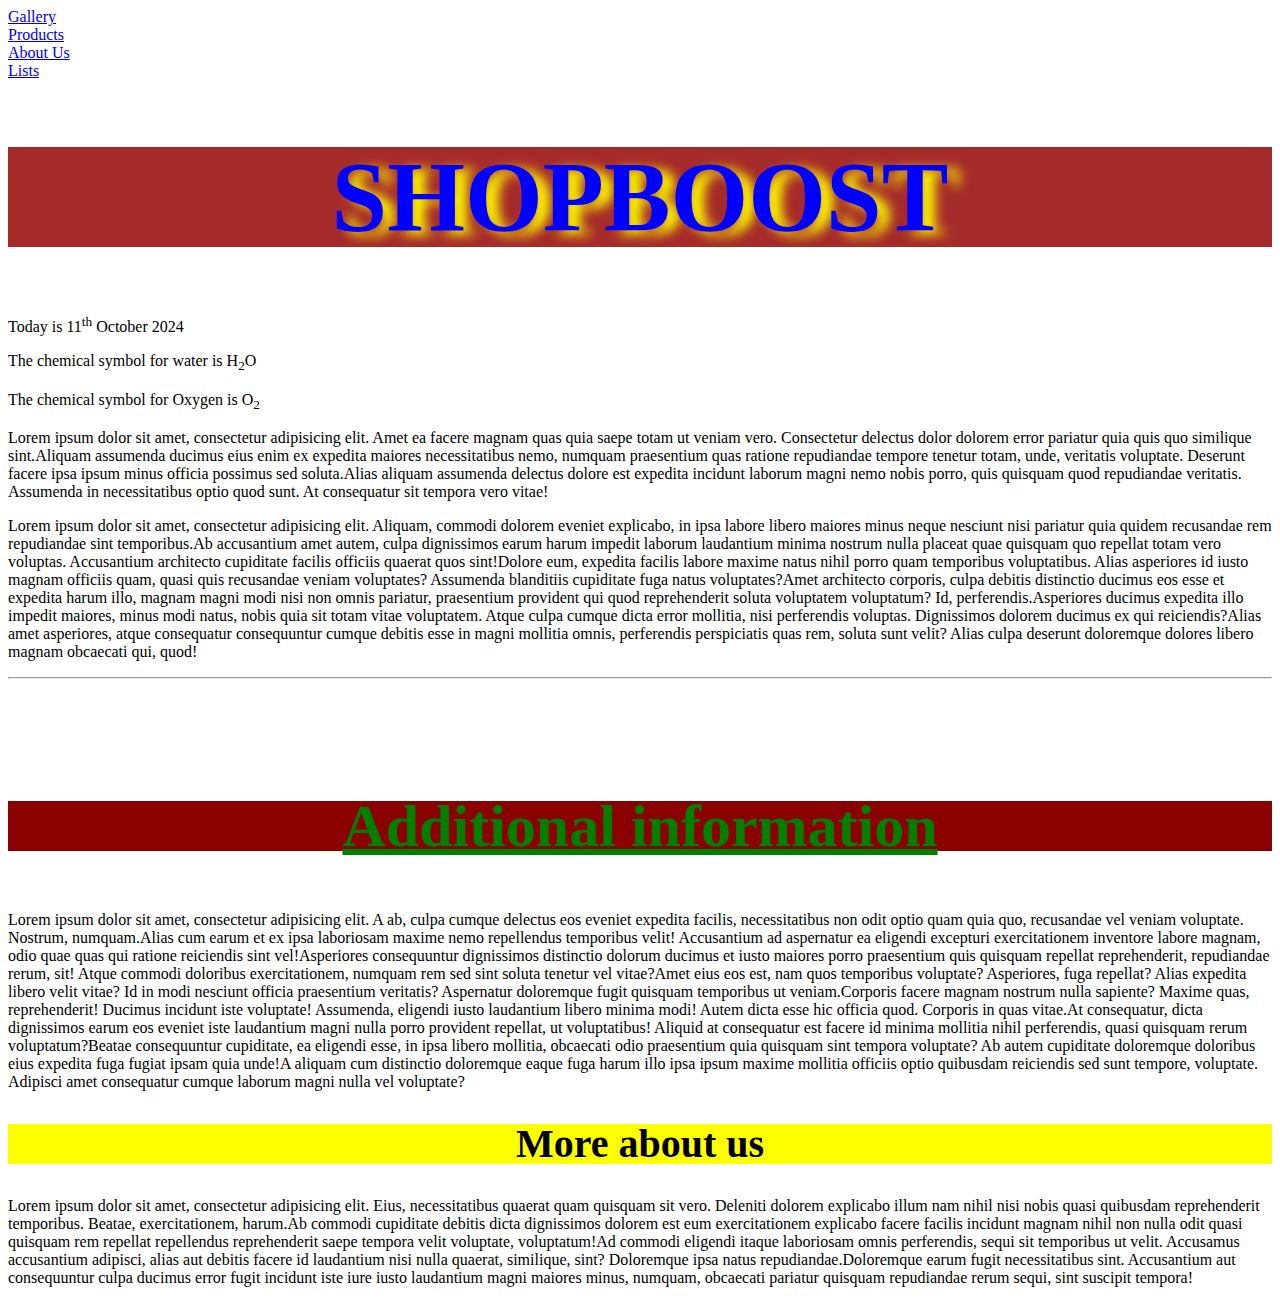
<file: index.html>
<!DOCTYPE html>
<html lang="en">
<head>
  <meta charset="UTF-8">
  <meta name="viewport"
        content="width=device-width, user-scalable=no, initial-scale=1.0, maximum-scale=10.0">
      <meta http-equiv="X-UA-Compatible" content="ie=edge">
    <link rel="icon" href="assets/icon3.png">
    <title>Homepage</title>
  <link rel="stylesheet" href="css/main.css">

</head>
<body>
<a href="gallery.html" target="_blank">Gallery</a><br>
<a href="product.html" target="_self">Products</a><br>
<a href="about.html" target="_blank">About Us</a><br>
<a href="list.html" target="_blank">Lists</a>


<h1>SHOPBOOST</h1>
<p>Today is 11<sup>th</sup> October 2024</p>
<p>The chemical symbol for water is H<sub>2</sub>O</p>
<p>The chemical symbol for Oxygen is O<sub>2</sub></p>
<p><span>Lorem ipsum dolor sit amet, consectetur adipisicing elit. Amet ea facere magnam quas quia saepe totam ut veniam vero. Consectetur delectus dolor dolorem error pariatur quia quis quo similique sint.</span><span>Aliquam assumenda ducimus eius enim ex expedita maiores necessitatibus nemo, numquam praesentium quas ratione repudiandae tempore tenetur totam, unde, veritatis voluptate. Deserunt facere ipsa ipsum minus officia possimus sed soluta.</span><span>Alias aliquam assumenda delectus dolore est expedita incidunt laborum magni nemo nobis porro, quis quisquam quod repudiandae veritatis. Assumenda in necessitatibus optio quod sunt. At consequatur sit tempora vero vitae!</span></p>
<p><span>Lorem ipsum dolor sit amet, consectetur adipisicing elit. Aliquam, commodi dolorem eveniet explicabo, in ipsa labore libero maiores minus neque nesciunt nisi pariatur quia quidem recusandae rem repudiandae sint temporibus.</span><span>Ab accusantium amet autem, culpa dignissimos earum harum impedit laborum laudantium minima nostrum nulla placeat quae quisquam quo repellat totam vero voluptas. Accusantium architecto cupiditate facilis officiis quaerat quos sint!</span><span>Dolore eum, expedita facilis labore maxime natus nihil porro quam temporibus voluptatibus. Alias asperiores id iusto magnam officiis quam, quasi quis recusandae veniam voluptates? Assumenda blanditiis cupiditate fuga natus voluptates?</span><span>Amet architecto corporis, culpa debitis distinctio ducimus eos esse et expedita harum illo, magnam magni modi nisi non omnis pariatur, praesentium provident qui quod reprehenderit soluta voluptatem voluptatum? Id, perferendis.</span><span>Asperiores ducimus expedita illo impedit maiores, minus modi natus, nobis quia sit totam vitae voluptatem. Atque culpa cumque dicta error mollitia, nisi perferendis voluptas. Dignissimos dolorem ducimus ex qui reiciendis?</span><span>Alias amet asperiores, atque consequatur consequuntur cumque debitis esse in magni mollitia omnis, perferendis perspiciatis quas rem, soluta sunt velit? Alias culpa deserunt doloremque dolores libero magnam obcaecati qui, quod!</span></p>
<hr>
<br><br><br>
<h3> <u>Additional information</u></h3>
<p><span>Lorem ipsum dolor sit amet, consectetur adipisicing elit. A ab, culpa cumque delectus eos eveniet expedita facilis, necessitatibus non odit optio quam quia quo, recusandae vel veniam voluptate. Nostrum, numquam.</span><span>Alias cum earum et ex ipsa laboriosam maxime nemo repellendus temporibus velit! Accusantium ad aspernatur ea eligendi excepturi exercitationem inventore labore magnam, odio quae quas qui ratione reiciendis sint vel!</span><span>Asperiores consequuntur dignissimos distinctio dolorum ducimus et iusto maiores porro praesentium quis quisquam repellat reprehenderit, repudiandae rerum, sit! Atque commodi doloribus exercitationem, numquam rem sed sint soluta tenetur vel vitae?</span><span>Amet eius eos est, nam quos temporibus voluptate? Asperiores, fuga repellat? Alias expedita libero velit vitae? Id in modi nesciunt officia praesentium veritatis? Aspernatur doloremque fugit quisquam temporibus ut veniam.</span><span>Corporis facere magnam nostrum nulla sapiente? Maxime quas, reprehenderit! Ducimus incidunt iste voluptate! Assumenda, eligendi iusto laudantium libero minima modi! Autem dicta esse hic officia quod. Corporis in quas vitae.</span><span>At consequatur, dicta dignissimos earum eos eveniet iste laudantium magni nulla porro provident repellat, ut voluptatibus! Aliquid at consequatur est facere id minima mollitia nihil perferendis, quasi quisquam rerum voluptatum?</span><span>Beatae consequuntur cupiditate, ea eligendi esse, in ipsa libero mollitia, obcaecati odio praesentium quia quisquam sint tempora voluptate? Ab autem cupiditate doloremque doloribus eius expedita fuga fugiat ipsam quia unde!</span><span>A aliquam cum distinctio doloremque eaque fuga harum illo ipsa ipsum maxime mollitia officiis optio quibusdam reiciendis sed sunt tempore, voluptate. Adipisci amet consequatur cumque laborum magni nulla vel voluptate?</span></p>

<h2>More about us</h2>
<p><span>Lorem ipsum dolor sit amet, consectetur adipisicing elit. Eius, necessitatibus quaerat quam quisquam sit vero. Deleniti dolorem explicabo illum nam nihil nisi nobis quasi quibusdam reprehenderit temporibus. Beatae, exercitationem, harum.</span><span>Ab commodi cupiditate debitis dicta dignissimos dolorem est eum exercitationem explicabo facere facilis incidunt magnam nihil non nulla odit quasi quisquam rem repellat repellendus reprehenderit saepe tempora velit voluptate, voluptatum!</span><span>Ad commodi eligendi itaque laboriosam omnis perferendis, sequi sit temporibus ut velit. Accusamus accusantium adipisci, alias aut debitis facere id laudantium nisi nulla quaerat, similique, sint? Doloremque ipsa natus repudiandae.</span><span>Doloremque earum fugit necessitatibus sint. Accusantium aut consequuntur culpa ducimus error fugit incidunt iste iure iusto laudantium magni maiores minus, numquam, obcaecati pariatur quisquam repudiandae rerum sequi, sint suscipit tempora!</span></p>
</body>
</html>
</file>
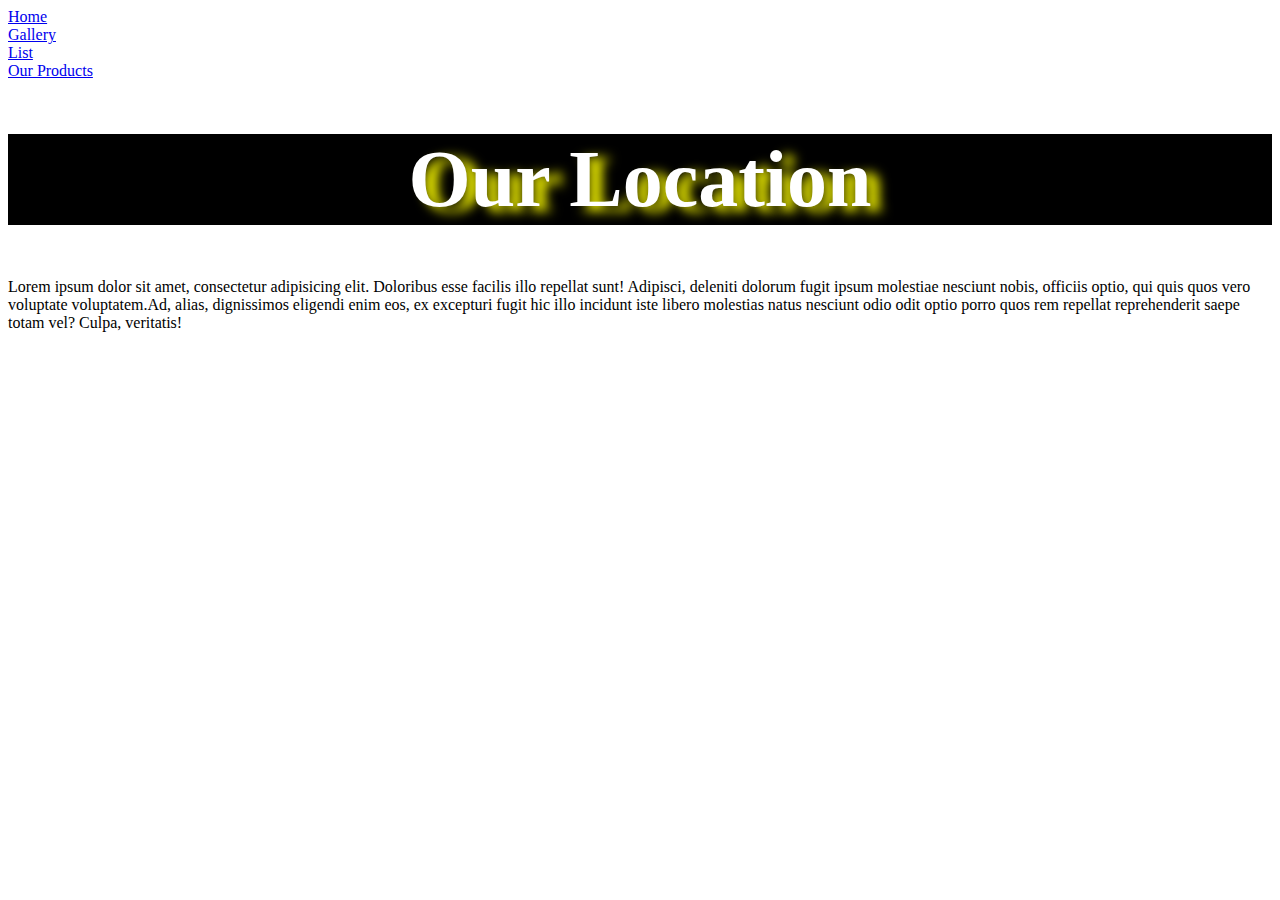
<file: about.html>
<!doctype html>
<html lang="en">
<head>
    <meta charset="UTF-8">
    <meta name="viewport"
          content="width=device-width, user-scalable=no, initial-scale=1.0, maximum-scale=1.0, minimum-scale=1.0">
    <meta http-equiv="X-UA-Compatible" content="ie=edge">
    <link rel="icon" href="assets/about2.png">
    <title>About Page</title>
    <style>
        h1{
            background-color: black;
            color: white;
            font-size: 80px;
            font-weight: bolder;
            text-align: center;
            text-shadow: 12px 5px 12px yellow;
        }
    </style>

</head>

<body>
<a href="index.html" target="_self">Home</a><br>
<a href="gallery.html" target="_blank">Gallery </a><br>
<a href="list.html" target="_blank">List</a><br>
<a href="product.html" target="_blank">Our Products</a><br>


<h1>Our Location</h1>
<p><span>Lorem ipsum dolor sit amet, consectetur adipisicing elit. Doloribus esse facilis illo repellat sunt! Adipisci, deleniti dolorum fugit ipsum molestiae nesciunt nobis, officiis optio, qui quis quos vero voluptate voluptatem.</span><span>Ad, alias, dignissimos eligendi enim eos, ex excepturi fugit hic illo incidunt iste libero molestias natus nesciunt odio odit optio porro quos rem repellat reprehenderit saepe totam vel? Culpa, veritatis!</span></p>

<iframe src="https://www.google.com/maps/embed?pb=!1m18!1m12!1m3!1d3988.8462962765316!2d36.8007156!3d-1.2647608!2m3!1f0!2f0!3f0!3m2!1i1024!2i768!4f13.1!3m3!1m2!1s0x182f1791a3266197%3A0x1b878049a1937f81!2sKipro%20Center%20Dental%20Clinic!5e0!3m2!1sen!2ske!4v1728986782577!5m2!1sen!2ske" width="100%" height="450" style="border:0;" allowfullscreen="" loading="lazy" referrerpolicy="no-referrer-when-downgrade"></iframe>

</body>
</html>
</file>
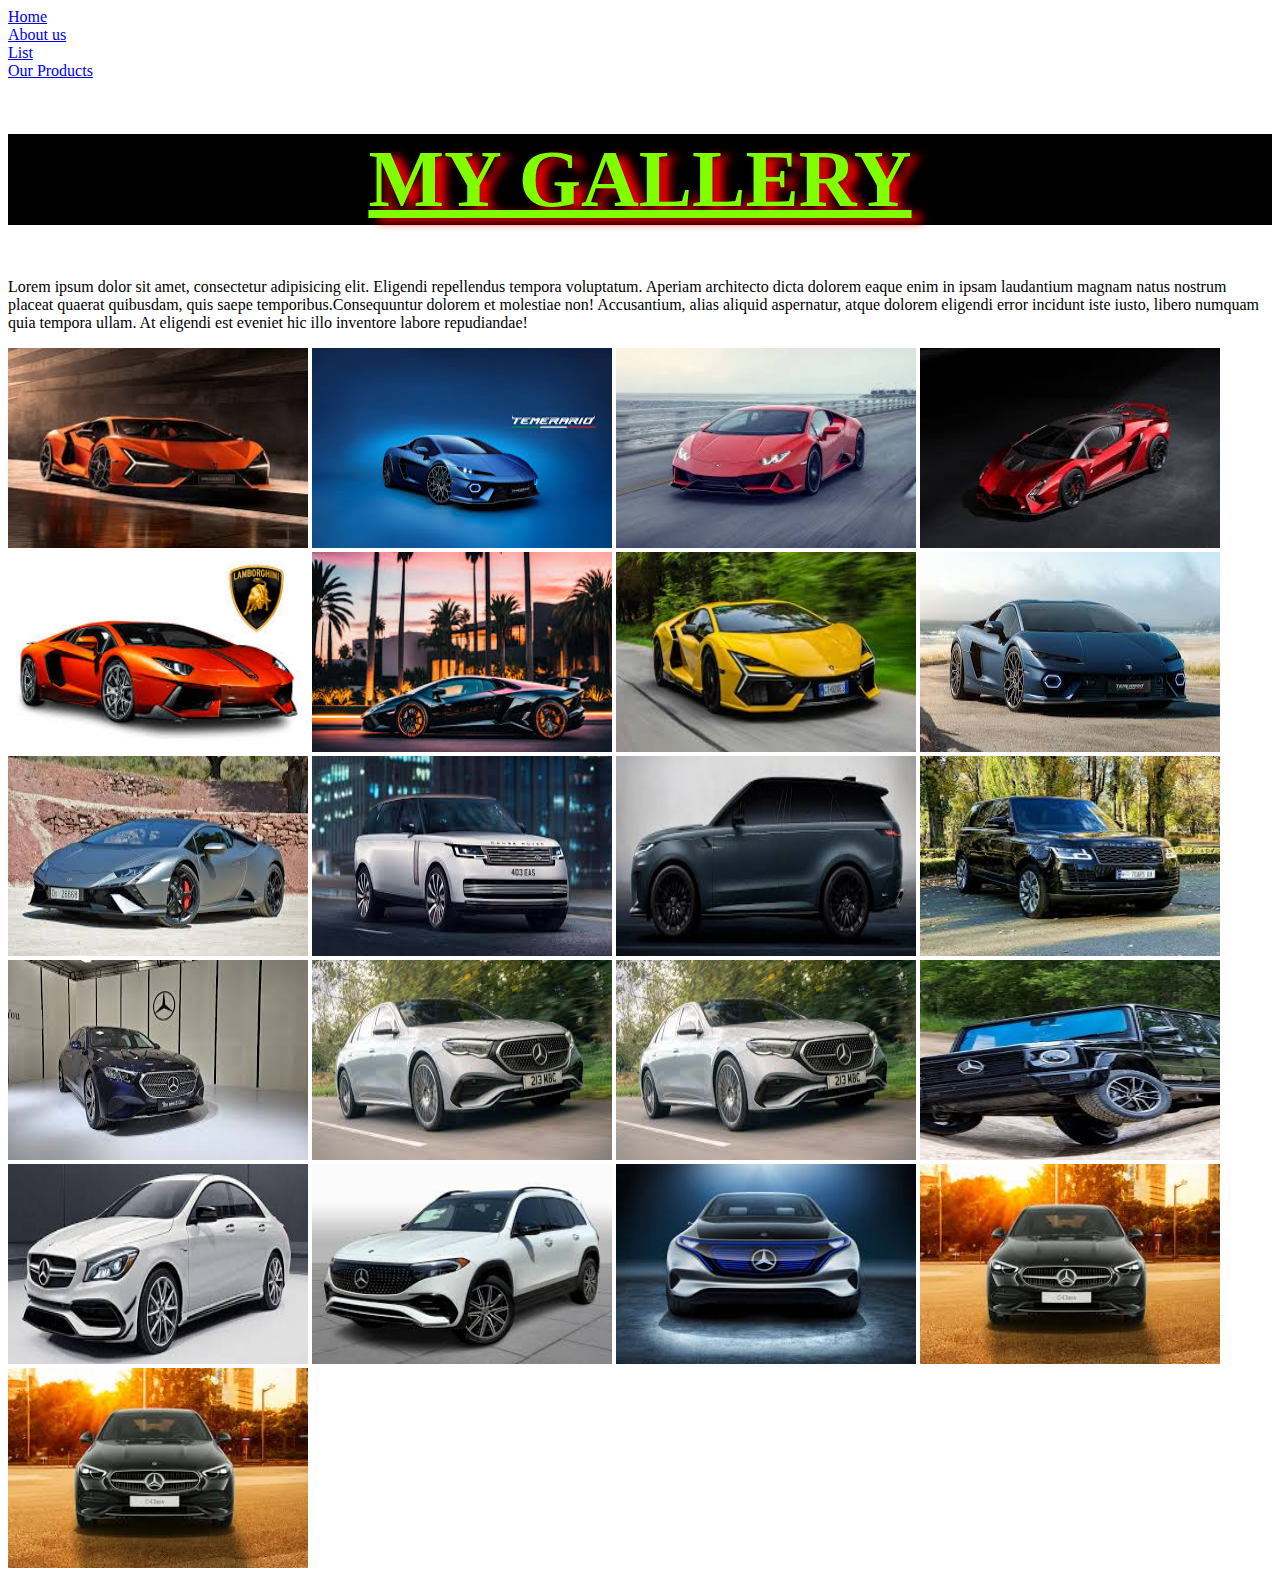
<file: gallery.html>
<!doctype html>
<html lang="en">
<head>
    <meta charset="UTF-8">
    <meta name="viewport"
          content="width=device-width, user-scalable=no, initial-scale=1.0, maximum-scale=1.0, minimum-scale=1.0">
    <meta http-equiv="X-UA-Compatible" content="ie=edge">
    <link rel="icon" href="assets/gallery.png">
    <title>Gallery Page</title>
    <link rel="stylesheet" href="css/style.css">
</head>
<body>
<a href="index.html" target="_self">Home</a><br>
<a href="about.html" target="_blank">About us</a><br>
<a href="list.html" target="_blank">List</a><br>
<a href="product.html" target="_blank">Our Products</a><br>

<h1>MY GALLERY</h1>
<p><span>Lorem ipsum dolor sit amet, consectetur adipisicing elit. Eligendi repellendus tempora voluptatum. Aperiam architecto dicta dolorem eaque enim in ipsam laudantium magnam natus nostrum placeat quaerat quibusdam, quis saepe temporibus.</span><span>Consequuntur dolorem et molestiae non! Accusantium, alias aliquid aspernatur, atque dolorem eligendi error incidunt iste iusto, libero numquam quia tempora ullam. At eligendi est eveniet hic illo inventore labore repudiandae!</span></p>
<img src="assets/1.jpeg" alt="">
<img src="assets/2.jpeg" alt="">
<img src="assets/3.jpeg" alt="">
<img src="assets/4.jpeg" alt="">
<img src="assets/5.jpeg" alt="">
<img src="assets/6.jpeg" alt="">
<img src="assets/7.jpeg" alt="">
<img src="assets/8.jpeg" alt="">
<img src="assets/9.jpeg" alt="">
<img src="assets/10RR.jpeg" alt="">
<img src="assets/12.jpeg" alt="">
<img src="assets/13.jpeg" alt="">
<img src="assets/14.jpeg" alt="">
<img src="assets/15.jpeg" alt="">
<img src="assets/15.jpeg" alt="">
<img src="assets/16.jpeg" alt="">
<img src="assets/17.jpeg" alt="">
<img src="assets/18.jpeg" alt="">
<img src="assets/19.jpeg" alt="">
<img src="assets/20.jpeg" alt="">
<img src="assets/20.jpeg" alt="">

</body>
</html>
</file>
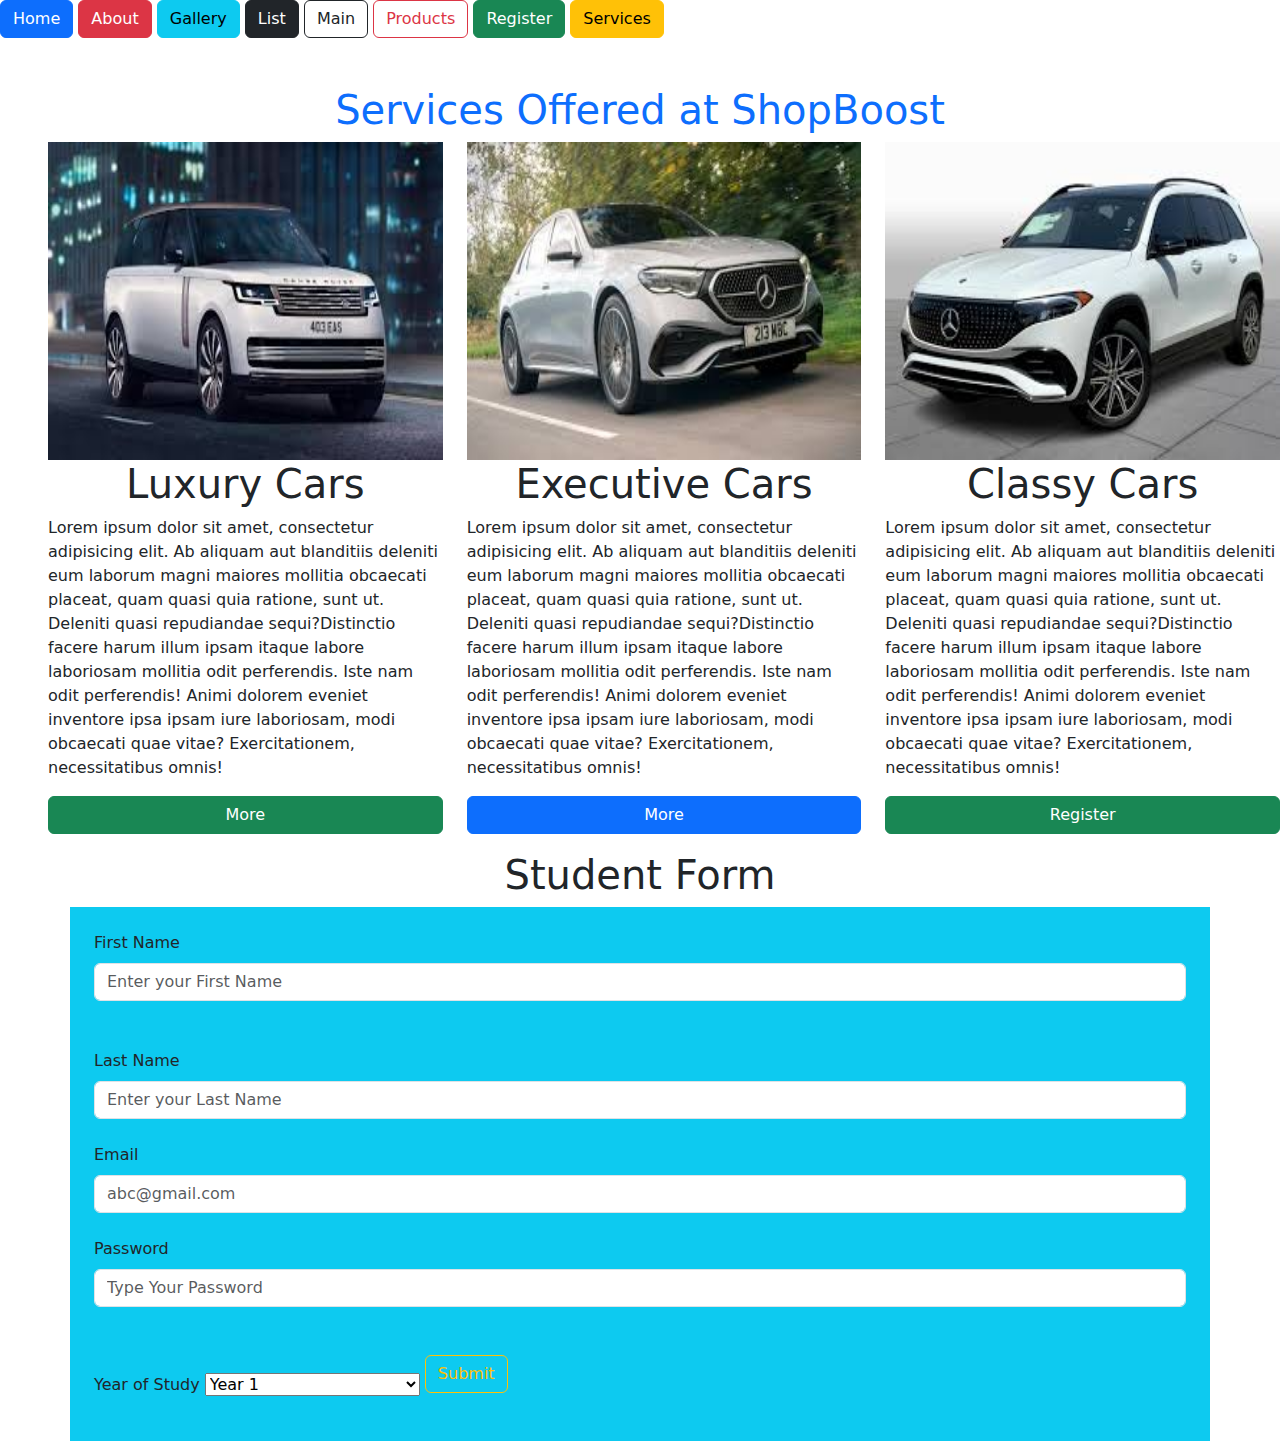
<file: landingpage.html>
<!doctype html>
<html lang="en">
<head>
    <meta charset="UTF-8">
    <meta name="viewport"
          content="width=device-width, user-scalable=no, initial-scale=1.0, maximum-scale=1.0, minimum-scale=1.0">
    <meta http-equiv="X-UA-Compatible" content="ie=edge">
    <title>Landing Page</title>
    <link rel="stylesheet" href="Bootstrap/css/bootstrap.min.css">
    <script src="Bootstrap/js/bootstrap.min.js"></script>


</head>
<body>

<a href="index.html" class="btn btn-primary">Home</a>
<a href="about.html" class="btn btn-danger">About</a>
<a href="gallery.html" class="btn btn-info">Gallery</a>
<a href="list.html" class="btn btn-dark">List</a>
<a href="main.html" class="btn btn-outline-dark">Main</a>
<a href="product.html" class="btn btn-outline-danger">Products</a>
<a href="register.html" class="btn btn-success">Register</a>
<a href="services.html" class="btn btn-warning">Services</a>

<h1 class="text-center text-primary mt-5 ">Services Offered at ShopBoost</h1>
<div class="row">
    <div class="col ms-5">
        <img src="assets/10RR.jpeg" alt="" class="w-100 h-50">
        <h1 class="text-center">Luxury Cars</h1>
        <p><span>Lorem ipsum dolor sit amet, consectetur adipisicing elit. Ab aliquam aut blanditiis deleniti eum laborum magni maiores mollitia obcaecati placeat, quam quasi quia ratione, sunt ut. Deleniti quasi repudiandae sequi?</span><span>Distinctio facere harum illum ipsam itaque labore laboriosam mollitia odit perferendis. Iste nam odit perferendis! Animi dolorem eveniet inventore ipsa ipsam iure laboriosam, modi obcaecati quae vitae? Exercitationem, necessitatibus omnis!</span></p>
        <div class="d-grid">
            <button class="btn btn-success">More</button>
        </div>

    </div>
    <div class="col">

         <img src="assets/15.jpeg" alt="" class="w-100 h-50">
        <h1 class="text-center">Executive Cars</h1>
        <p><span>Lorem ipsum dolor sit amet, consectetur adipisicing elit. Ab aliquam aut blanditiis deleniti eum laborum magni maiores mollitia obcaecati placeat, quam quasi quia ratione, sunt ut. Deleniti quasi repudiandae sequi?</span><span>Distinctio facere harum illum ipsam itaque labore laboriosam mollitia odit perferendis. Iste nam odit perferendis! Animi dolorem eveniet inventore ipsa ipsam iure laboriosam, modi obcaecati quae vitae? Exercitationem, necessitatibus omnis!</span></p>
        <div class="d-grid">
            <button class="btn btn-primary">More</button>
        </div>



    </div>
    <div class="col">
         <img src="assets/18.jpeg" alt="" class="w-100 h-50">
        <h1 class="text-center">Classy Cars</h1>
        <p><span>Lorem ipsum dolor sit amet, consectetur adipisicing elit. Ab aliquam aut blanditiis deleniti eum laborum magni maiores mollitia obcaecati placeat, quam quasi quia ratione, sunt ut. Deleniti quasi repudiandae sequi?</span><span>Distinctio facere harum illum ipsam itaque labore laboriosam mollitia odit perferendis. Iste nam odit perferendis! Animi dolorem eveniet inventore ipsa ipsam iure laboriosam, modi obcaecati quae vitae? Exercitationem, necessitatibus omnis!</span></p>
        <div class="d-grid">
            <a href="register.html" class="btn btn-success">Register</a>
        </div>

    </div>

</div>
<br><br><br>
<h1 class="text-center">Student Form</h1>

<form action="" class="bg-info container p-4">
    <label for="fname" class="form-label"> First Name </label>
    <input type="text" class="form-control mb-4" id="fname" placeholder="Enter your First Name" required="required"><br>

     <label for="lname" class="form-label">Last Name</label>
    <input type="text" class="form-control mb-4" id="lname" placeholder="Enter your Last Name" required="required">

     <label for="email" class="form-label"> Email</label>
    <input type="email" class="form-control mb-4" id="email" placeholder="abc@gmail.com" required="required">

     <label for="password" class="form-label"> Password</label>
    <input type="password" class="form-control mb-4" id="password" placeholder="Type Your Password" required="required"><br>

    <label class="form-label"for="YoS"> Year of Study</label>
    <select name="" id="YoS">
    <option value="" disabled="disabled">--Choose year of study--</option>
    <option value="">Year 1</option>
    <option value="">Year 2</option>
    <option value="">Year 3</option>
    <option value="">Year 4</option>
        </select>

    <button type="submit" class="mb-4 btn btn-outline-warning">Submit</button>
</form>


</body>
</html>
</file>
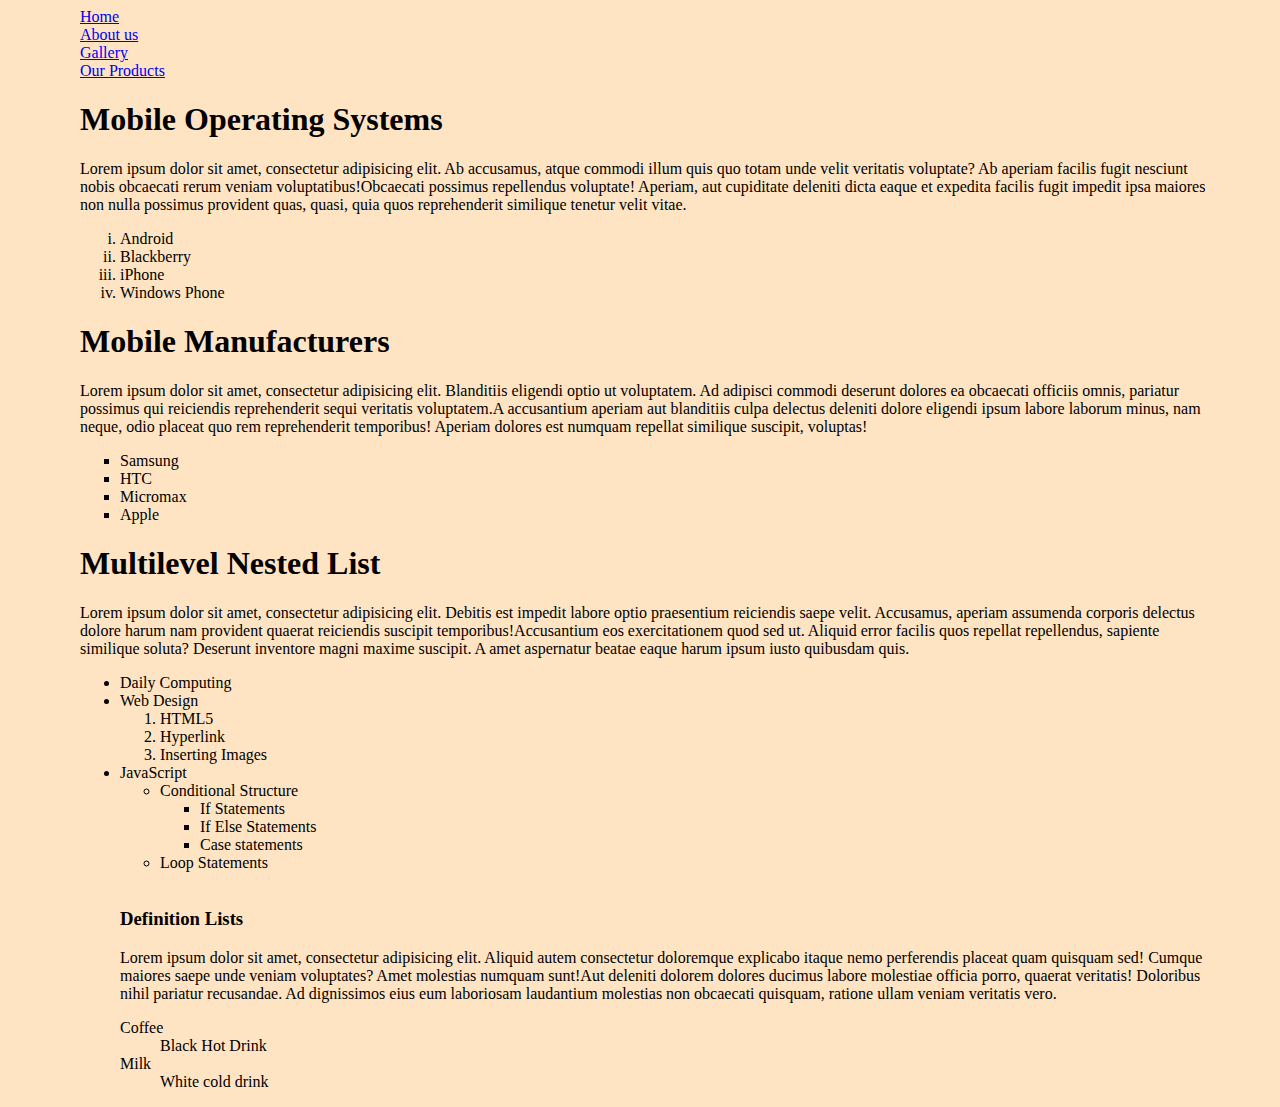
<file: list.html>
<!doctype html>
<html lang="en">
<head>
    <meta charset="UTF-8">
    <meta name="viewport"
          content="width=device-width, user-scalable=no, initial-scale=1.0, maximum-scale=1.0, minimum-scale=1.0">
    <meta http-equiv="X-UA-Compatible" content="ie=edge">
    <link rel="icon" href="assets/list2.png">
    <title>List</title>

    <style>
        body{
            background-color: bisque;
            margin-left: 80px;
            margin-right: 60px;
        }
        dl{
            display: block;
            margin-top: 1px;
            margin-bottom: 1px;
            margin-left: 0px;
            margin-right: 0px;
        }
    </style>
</head>
<body>
<a href="index.html" target="_self">Home</a><br>
<a href="about.html" target="_blank">About us</a><br>
<a href="gallery.html" target="_blank">Gallery</a><br>
<a href="product.html" target="_blank">Our Products</a><br>


<h1>Mobile Operating Systems</h1>
<p><span>Lorem ipsum dolor sit amet, consectetur adipisicing elit. Ab accusamus, atque commodi illum quis quo totam unde velit veritatis voluptate? Ab aperiam facilis fugit nesciunt nobis obcaecati rerum veniam voluptatibus!</span><span>Obcaecati possimus repellendus voluptate! Aperiam, aut cupiditate deleniti dicta eaque et expedita facilis fugit impedit ipsa maiores non nulla possimus provident quas, quasi, quia quos reprehenderit similique tenetur velit vitae.</span></p>
<ol type="i">
    <li>Android</li>
    <li>Blackberry</li>
    <li>iPhone</li>
    <li>Windows Phone</li>
</ol>

<h1>Mobile Manufacturers</h1>
<p><span>Lorem ipsum dolor sit amet, consectetur adipisicing elit. Blanditiis eligendi optio ut voluptatem. Ad adipisci commodi deserunt dolores ea obcaecati officiis omnis, pariatur possimus qui reiciendis reprehenderit sequi veritatis voluptatem.</span><span>A accusantium aperiam aut blanditiis culpa delectus deleniti dolore eligendi ipsum labore laborum minus, nam neque, odio placeat quo rem reprehenderit temporibus! Aperiam dolores est numquam repellat similique suscipit, voluptas!</span></p>
<ul style="list-style: square">
    <li>Samsung</li>
    <li>HTC</li>
    <li>Micromax</li>
    <li>Apple</li>
</ul>

<h1>Multilevel Nested List</h1>
<p><span>Lorem ipsum dolor sit amet, consectetur adipisicing elit. Debitis est impedit labore optio praesentium reiciendis saepe velit. Accusamus, aperiam assumenda corporis delectus dolore harum nam provident quaerat reiciendis suscipit temporibus!</span><span>Accusantium eos exercitationem quod sed ut. Aliquid error facilis quos repellat repellendus, sapiente similique soluta? Deserunt inventore magni maxime suscipit. A amet aspernatur beatae eaque harum ipsum iusto quibusdam quis.</span></p>
<ul>
    <li>Daily Computing</li>
    <li>Web Design
        <ol>
            <li>HTML5</li>
            <li>Hyperlink</li>
            <li>Inserting Images</li>
        </ol>
    </li>
    <li>JavaScript
        <ul>
            <li>Conditional Structure
                <ul>
                    <li>If Statements</li>
                    <li>If Else Statements</li>
                    <li>Case statements</li>
                </ul>
            </li>
            <li>Loop Statements</li>
        </ul>
    </li>
    <br>
    <h3>Definition Lists</h3>
    <p><span>Lorem ipsum dolor sit amet, consectetur adipisicing elit. Aliquid autem consectetur doloremque explicabo itaque nemo perferendis placeat quam quisquam sed! Cumque maiores saepe unde veniam voluptates? Amet molestias numquam sunt!</span><span>Aut deleniti dolorem dolores ducimus labore molestiae officia porro, quaerat veritatis! Doloribus nihil pariatur recusandae. Ad dignissimos eius eum laboriosam laudantium molestias non obcaecati quisquam, ratione ullam veniam veritatis vero.</span></p>
    <dl>
        <dt> Coffee</dt>
        <dd>Black Hot Drink</dd>
        <dt>Milk</dt>
        <dd>White cold drink</dd>
    </dl>

</body>
</html>
</file>
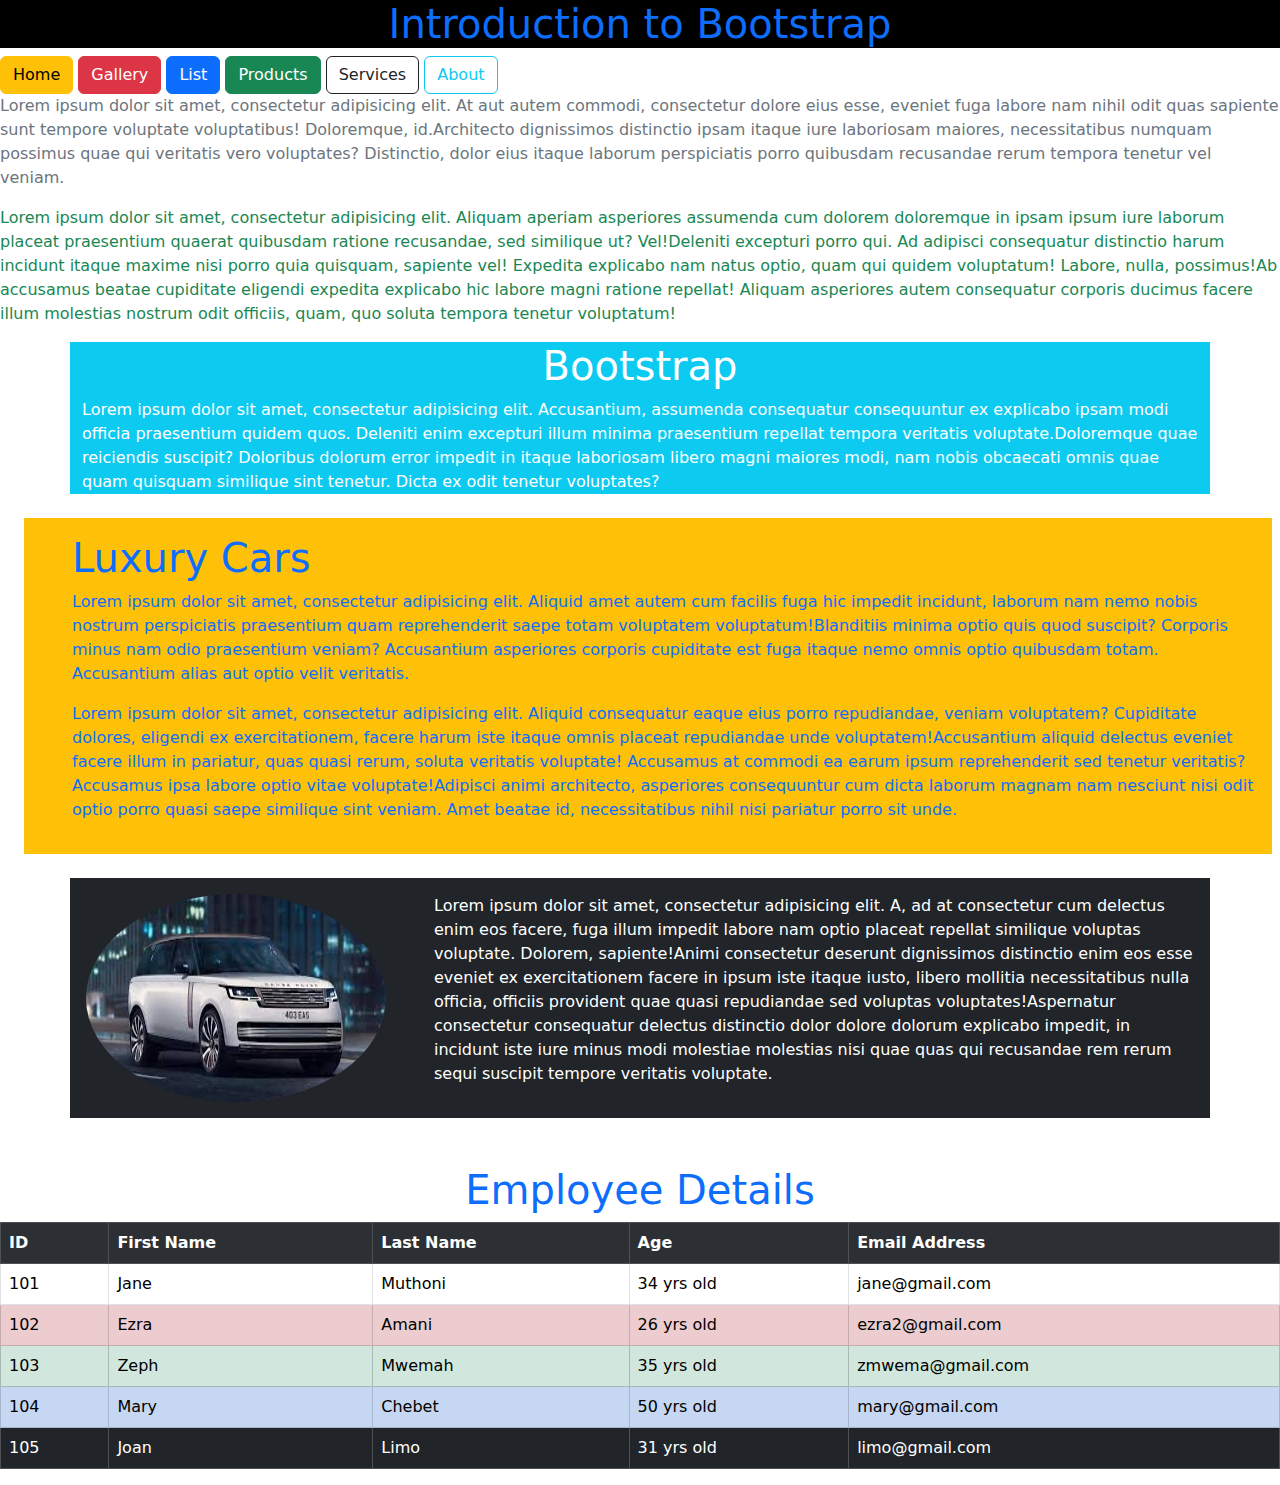
<file: main.html>
<!doctype html>
<html lang="en">
<head>
    <meta charset="UTF-8">
    <meta name="viewport"
          content="width=device-width, user-scalable=no, initial-scale=1.0, maximum-scale=1.0, minimum-scale=1.0">
    <meta http-equiv="X-UA-Compatible" content="ie=edge">
    <title>Bootstrap</title>
  <link rel="stylesheet" href="Bootstrap/css/bootstrap.min.css">
  <script src="Bootstrap/js/bootstrap.min.js"></script>

</head>
<body>

  <h1 class="text-primary text-center bg-black">Introduction to Bootstrap</h1>
  <button class="btn btn-warning">Home</button>
  <button class="btn btn-danger">Gallery</button>
  <button class="btn btn-primary">List</button>
  <button class="btn btn-success">Products</button>
  <button class="btn btn-outline-dark">Services</button>

  <button class="btn btn-outline-info">About</button>

<p class="text-secondary"><span>Lorem ipsum dolor sit amet, consectetur adipisicing elit. At aut autem commodi, consectetur dolore eius esse, eveniet fuga labore nam nihil odit quas sapiente sunt tempore voluptate voluptatibus! Doloremque, id.</span><span>Architecto dignissimos distinctio ipsam itaque iure laboriosam maiores, necessitatibus numquam possimus quae qui veritatis vero voluptates? Distinctio, dolor eius itaque laborum perspiciatis porro quibusdam recusandae rerum tempora tenetur vel veniam.</span></p>
<p class="text-success"><span>Lorem ipsum dolor sit amet, consectetur adipisicing elit. Aliquam aperiam asperiores assumenda cum dolorem doloremque in ipsam ipsum iure laborum placeat praesentium quaerat quibusdam ratione recusandae, sed similique ut? Vel!</span><span>Deleniti excepturi porro qui. Ad adipisci consequatur distinctio harum incidunt itaque maxime nisi porro quia quisquam, sapiente vel! Expedita explicabo nam natus optio, quam qui quidem voluptatum! Labore, nulla, possimus!</span><span>Ab accusamus beatae cupiditate eligendi expedita explicabo hic labore magni ratione repellat! Aliquam asperiores autem consequatur corporis ducimus facere illum molestias nostrum odit officiis, quam, quo soluta tempora tenetur voluptatum!</span></p>

<div class="bg-info text-white container">
  <h1 class="text-center">Bootstrap</h1>
  <p><span>Lorem ipsum dolor sit amet, consectetur adipisicing elit. Accusantium, assumenda consequatur consequuntur ex explicabo ipsam modi officia praesentium quidem quos. Deleniti enim excepturi illum minima praesentium repellat tempora veritatis voluptate.</span><span>Doloremque quae reiciendis suscipit? Doloribus dolorum error impedit in itaque laboriosam libero magni maiores modi, nam nobis obcaecati omnis quae quam quisquam similique sint tenetur. Dicta ex odit tenetur voluptates?</span></p>

</div>
<div class="bg-warning text-primary mt-4 ms-4 me-2 mb-4 pt-3 pe-3 pb-3 ps-5">
  <h1>Luxury Cars</h1>
  <p><span>Lorem ipsum dolor sit amet, consectetur adipisicing elit. Aliquid amet autem cum facilis fuga hic impedit incidunt, laborum nam nemo nobis nostrum perspiciatis praesentium quam reprehenderit saepe totam voluptatem voluptatum!</span><span>Blanditiis minima optio quis quod suscipit? Corporis minus nam odio praesentium veniam? Accusantium asperiores corporis cupiditate est fuga itaque nemo omnis optio quibusdam totam. Accusantium alias aut optio velit veritatis.</span></p>
  <p><span>Lorem ipsum dolor sit amet, consectetur adipisicing elit. Aliquid consequatur eaque eius porro repudiandae, veniam voluptatem? Cupiditate dolores, eligendi ex exercitationem, facere harum iste itaque omnis placeat repudiandae unde voluptatem!</span><span>Accusantium aliquid delectus eveniet facere illum in pariatur, quas quasi rerum, soluta veritatis voluptate! Accusamus at commodi ea earum ipsum reprehenderit sed tenetur veritatis? Accusamus ipsa labore optio vitae voluptate!</span><span>Adipisci animi architecto, asperiores consequuntur cum dicta laborum magnam nam nesciunt nisi odit optio porro quasi saepe similique sint veniam. Amet beatae id, necessitatibus nihil nisi pariatur porro sit unde.</span></p>

</div>

<div class="bg-dark text-white d-flex container p-3">
  <img src="assets/10RR.jpeg" alt="" class="w-40 h-30 rounded-circle me-5">
 <p><span>Lorem ipsum dolor sit amet, consectetur adipisicing elit. A, ad at consectetur cum delectus enim eos facere, fuga illum impedit labore nam optio placeat repellat similique voluptas voluptate. Dolorem, sapiente!</span><span>Animi consectetur deserunt dignissimos distinctio enim eos esse eveniet ex exercitationem facere in ipsum iste itaque iusto, libero mollitia necessitatibus nulla officia, officiis provident quae quasi repudiandae sed voluptas voluptates!</span><span>Aspernatur consectetur consequatur delectus distinctio dolor dolore dolorum explicabo impedit, in incidunt iste iure minus modi molestiae molestias nisi quae quas qui recusandae rem rerum sequi suscipit tempore veritatis voluptate.</span></p>
</div>

<h1 class="text-center text-primary mt-5 ">Employee Details</h1>
<table class="table table-bordered table-hover table-striped">
  <tr class="table-dark">
    <th>ID</th>
    <th>First Name</th>
    <th>Last Name</th>
    <th> Age</th>
    <th>Email Address</th>

  </tr>
  <tr class="table-black">
    <td>101</td>
    <td>Jane</td>
    <td>Muthoni</td>
    <td>34 yrs old</td>
    <td>jane@gmail.com</td>
  </tr>
  <tr class="table-danger">
    <td>102</td>
    <td>Ezra</td>
    <td>Amani</td>
    <td>26 yrs old</td>
    <td>ezra2@gmail.com</td>
  </tr>
  <tr class="table-success">
    <td>103</td>
    <td>Zeph</td>
    <td>Mwemah</td>
    <td>35 yrs old</td>
    <td>zmwema@gmail.com</td>
  </tr>
  <tr class="table-primary">
    <td>104</td>
    <td>Mary</td>
    <td>Chebet</td>
    <td>50 yrs old</td>
    <td>mary@gmail.com</td>
  </tr>
  <tr class="table-dark">
     <td>105</td>
    <td>Joan</td>
    <td>Limo</td>
    <td>31 yrs old</td>
    <td>limo@gmail.com</td>

  </tr>


</table>



</body>
</html>
</file>
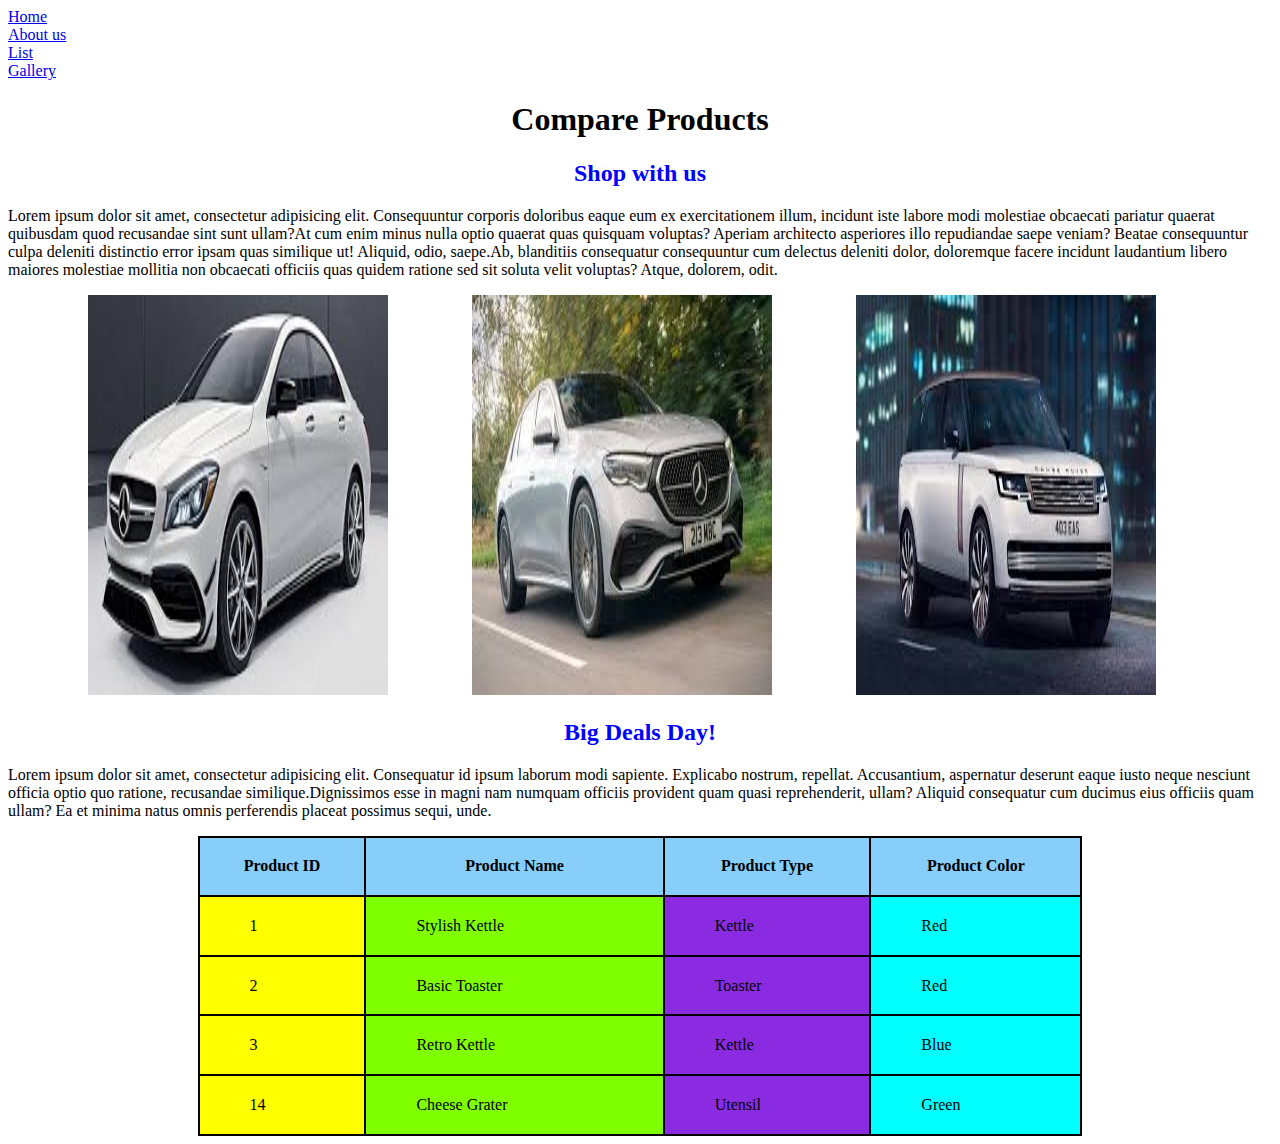
<file: product.html>
<!doctype html>
<html lang="en">
<head>
    <meta charset="UTF-8">
    <meta name="viewport"
          content="width=device-width, user-scalable=no, initial-scale=1.0, maximum-scale=1.0, minimum-scale=1.0">
    <meta http-equiv="X-UA-Compatible" content="ie=edge">
    <link rel="icon" href="assets/product.png">
    <title>Product Information</title>
    <style>
        h1{
            text-align: center;

        }
        h2{
            text-align: center;
            color: blue;
        }
        img{
            width: 300px;
            height: 400px;
            margin-left: 80px;

        }
        table,th,td{
            border: 2px solid black;
            border-collapse: collapse;

        }
        table{
            width: 70%;
            height: 300px;
            margin: auto;
            background-color: lightblue;
        }
        td{
            padding-left: 50px;
        }
        .one{
            background-color: yellow;
        }
        .two{
            background-color: chartreuse;
        }
        .three{
            background-color: blueviolet;
        }
        .four{
            background-color: aqua;
        }

    </style>

</head>
<body>
<a href="index.html" target="_self">Home</a><br>
<a href="about.html" target="_blank">About us</a><br>
<a href="list.html" target="_blank">List</a><br>
<a href="gallery.html" target="_blank">Gallery</a><br>


<h1>Compare Products</h1>
<h2>Shop with us</h2>
<p><span>Lorem ipsum dolor sit amet, consectetur adipisicing elit. Consequuntur corporis doloribus eaque eum ex exercitationem illum, incidunt iste labore modi molestiae obcaecati pariatur quaerat quibusdam quod recusandae sint sunt ullam?</span><span>At cum enim minus nulla optio quaerat quas quisquam voluptas? Aperiam architecto asperiores illo repudiandae saepe veniam? Beatae consequuntur culpa deleniti distinctio error ipsam quas similique ut! Aliquid, odio, saepe.</span><span>Ab, blanditiis consequatur consequuntur cum delectus deleniti dolor, doloremque facere incidunt laudantium libero maiores molestiae mollitia non obcaecati officiis quas quidem ratione sed sit soluta velit voluptas? Atque, dolorem, odit.</span></p>
<img src="assets/17.jpeg" alt="">
<img src="assets/15.jpeg" alt="">
<img src="assets/10RR.jpeg" alt="">

<h2>Big Deals Day!</h2>
<p><span>Lorem ipsum dolor sit amet, consectetur adipisicing elit. Consequatur id ipsum laborum modi sapiente. Explicabo nostrum, repellat. Accusantium, aspernatur deserunt eaque iusto neque nesciunt officia optio quo ratione, recusandae similique.</span><span>Dignissimos esse in magni nam numquam officiis provident quam quasi reprehenderit, ullam? Aliquid consequatur cum ducimus eius officiis quam ullam? Ea et minima natus omnis perferendis placeat possimus sequi, unde.</span></p>

<table>

    <tr style="background-color: lightskyblue">
        <th>Product ID</th>
        <th>Product Name</th>
        <th>Product Type</th>
        <th>Product Color</th>
    </tr>

    <tr>
        <td class="one">1</td>
        <td class="two">Stylish Kettle</td>
        <td class="three">Kettle</td>
        <td class="four">Red</td>
    </tr>
    <tr>
        <td class="one">2</td>
        <td class="two">Basic Toaster</td>
        <td class="three">Toaster</td>
        <td class="four">Red</td>
    </tr>
    <tr>
        <td class="one">3</td>
        <td class="two">Retro Kettle</td>
        <td class="three">Kettle</td>
        <td class="four">Blue</td>
    </tr>
    <tr>
        <td class="one">14</td>
        <td class="two">Cheese Grater</td>
        <td class="three">Utensil</td>
        <td class="four">Green</td>
    </tr>



</table>

</body>
</html>
</file>
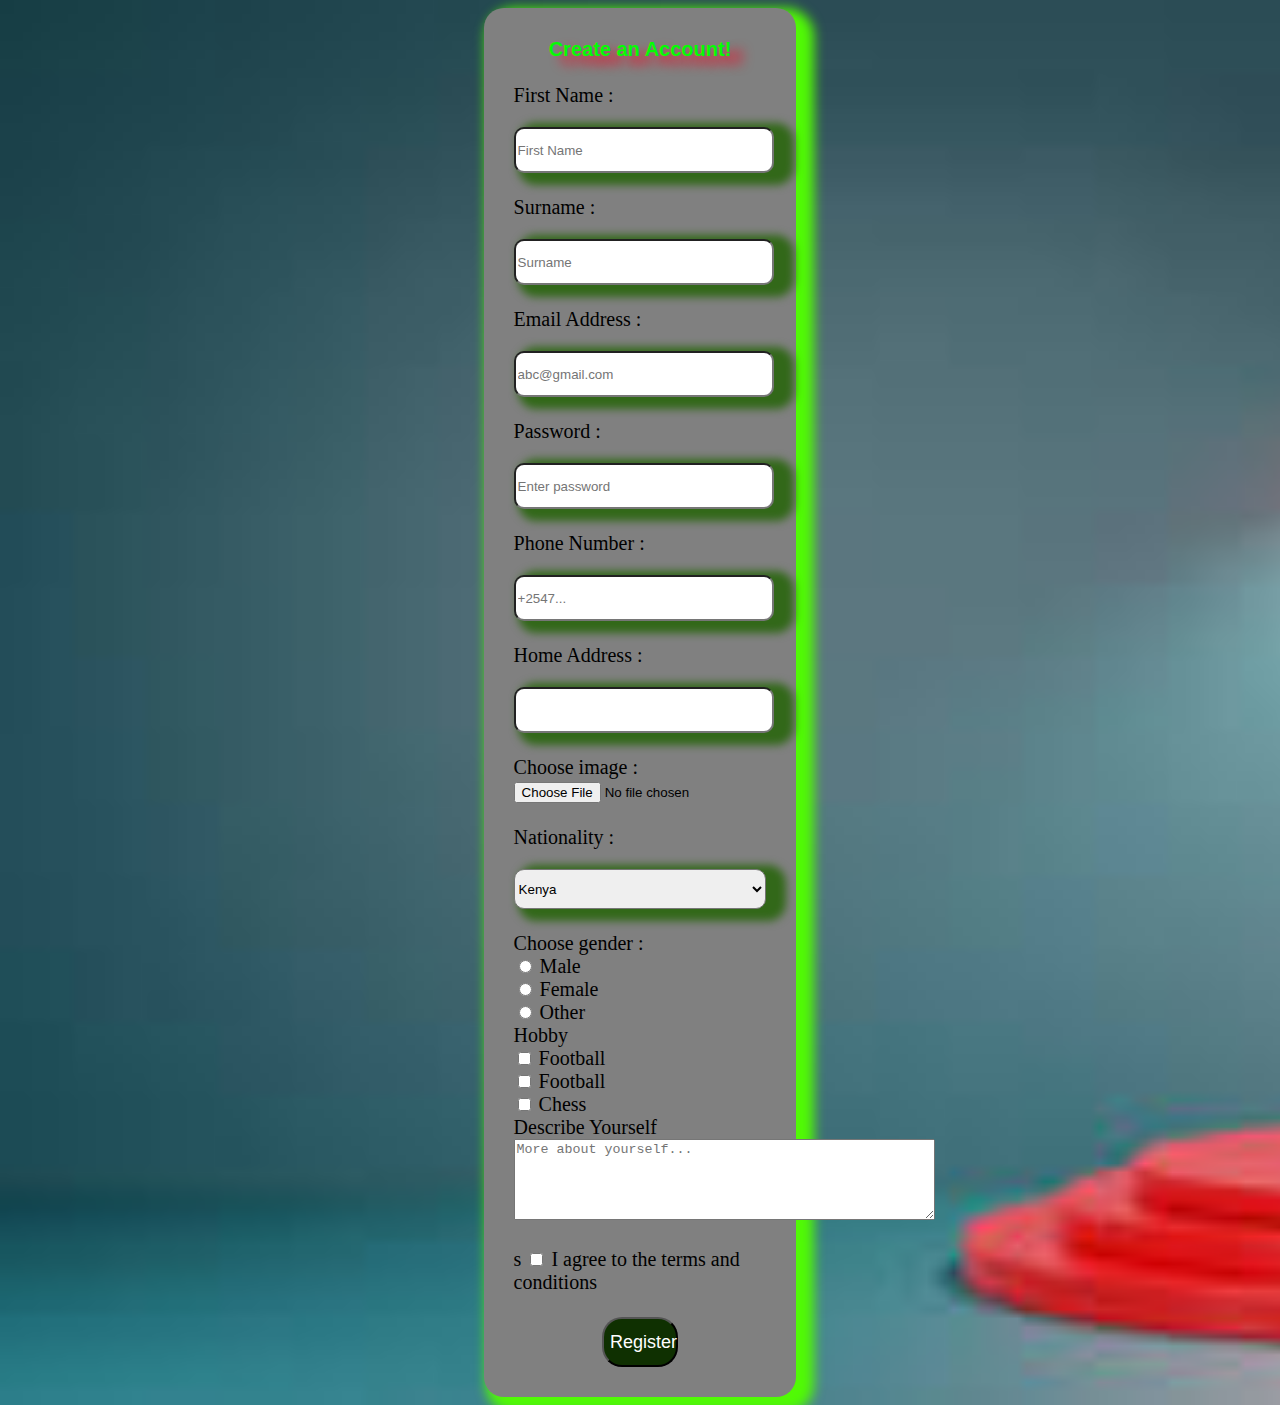
<file: register.html>
<!doctype html>
<html lang="en">
<head>
    <meta charset="UTF-8">
    <meta name="viewport"
          content="width=device-width, user-scalable=no, initial-scale=1.0, maximum-scale=1.0, minimum-scale=1.0">
    <meta http-equiv="X-UA-Compatible" content="ie=edge">
    <title>Registration page</title>
    <link rel="icon" href="assets/registration.png">
    <link rel="stylesheet" href="css/register.css">

    <style>
        body{
            background-image: url("assets/background.jpeg");
            background-repeat: no-repeat;
            background-size: cover;
        }
    </style>

</head>
<body>
<form action="">
    <legend>Create an Account!</legend>
    <br>

    <label for="FName">First Name :</label>
    <input type="text" id="FName" placeholder="First Name" required="required">
    <br><br>

    <label for="SName">Surname :</label>
    <input type="text" id="SName" placeholder="Surname" required="required">
    <br><br>

    <label for="Email">Email Address :</label>
    <input type="email" id="Email" placeholder="abc@gmail.com" required="required">
    <br><br>

    <label for="pwd">Password :</label>
    <input type="password" id="pwd" placeholder="Enter password" required="required">
    <br><br>

    <label for="Phone">Phone Number :</label>
    <input type="tel" id="Phone" placeholder="+2547..." required="required">
    <br><br>

    <label for="Address">Home Address :</label>
    <input type="number" id="Address" required="required">
    <br><br>
    <label for="file">Choose image :</label>
    <input type="file" id="file" placeholder="Choose file" required="required">
    <br><br>
    <label for="nationality">Nationality :</label>
    <select name="" id="nationality">
        <option value="" disabled="disabled">--Choose nationality--</option>
        <option value="">Kenya</option>
        <option value="">German</option>
        <option value="">Italian</option>
        <option value="">American</option>
    </select>
    <br><br>

    <label>Choose gender :</label><br>
    <input type="radio" id="male">
    <label for="male">Male</label>
    <br>
    <input type="radio" id="female">
    <label for="female">Female</label>
    <br>
    <input type="radio" id="other">
    <label for="other">Other</label>
    <br>
    <label>Hobby</label>
    <br>
     <input type="checkbox" id="Footbal">
    <label for="Footbal">Football</label>
    <br>
    <input type="checkbox" id="Hockey">
    <label for="Hockey">Football</label>
    <br>
    <input type="checkbox" id="Chess">
    <label for="Chess">Chess</label>
    <br>
    <label for="message">Describe Yourself</label><br>
    <textarea name="" id="message" cols="50" rows="5" placeholder="More about yourself..."></textarea>
    <br><br>s
    <input type="checkbox" id="agree">
    <label for="agree">I agree to the terms and conditions</label>
    <br><br>
    <button type="submit">Register</button>




</form>
</body>
</html>
</file>
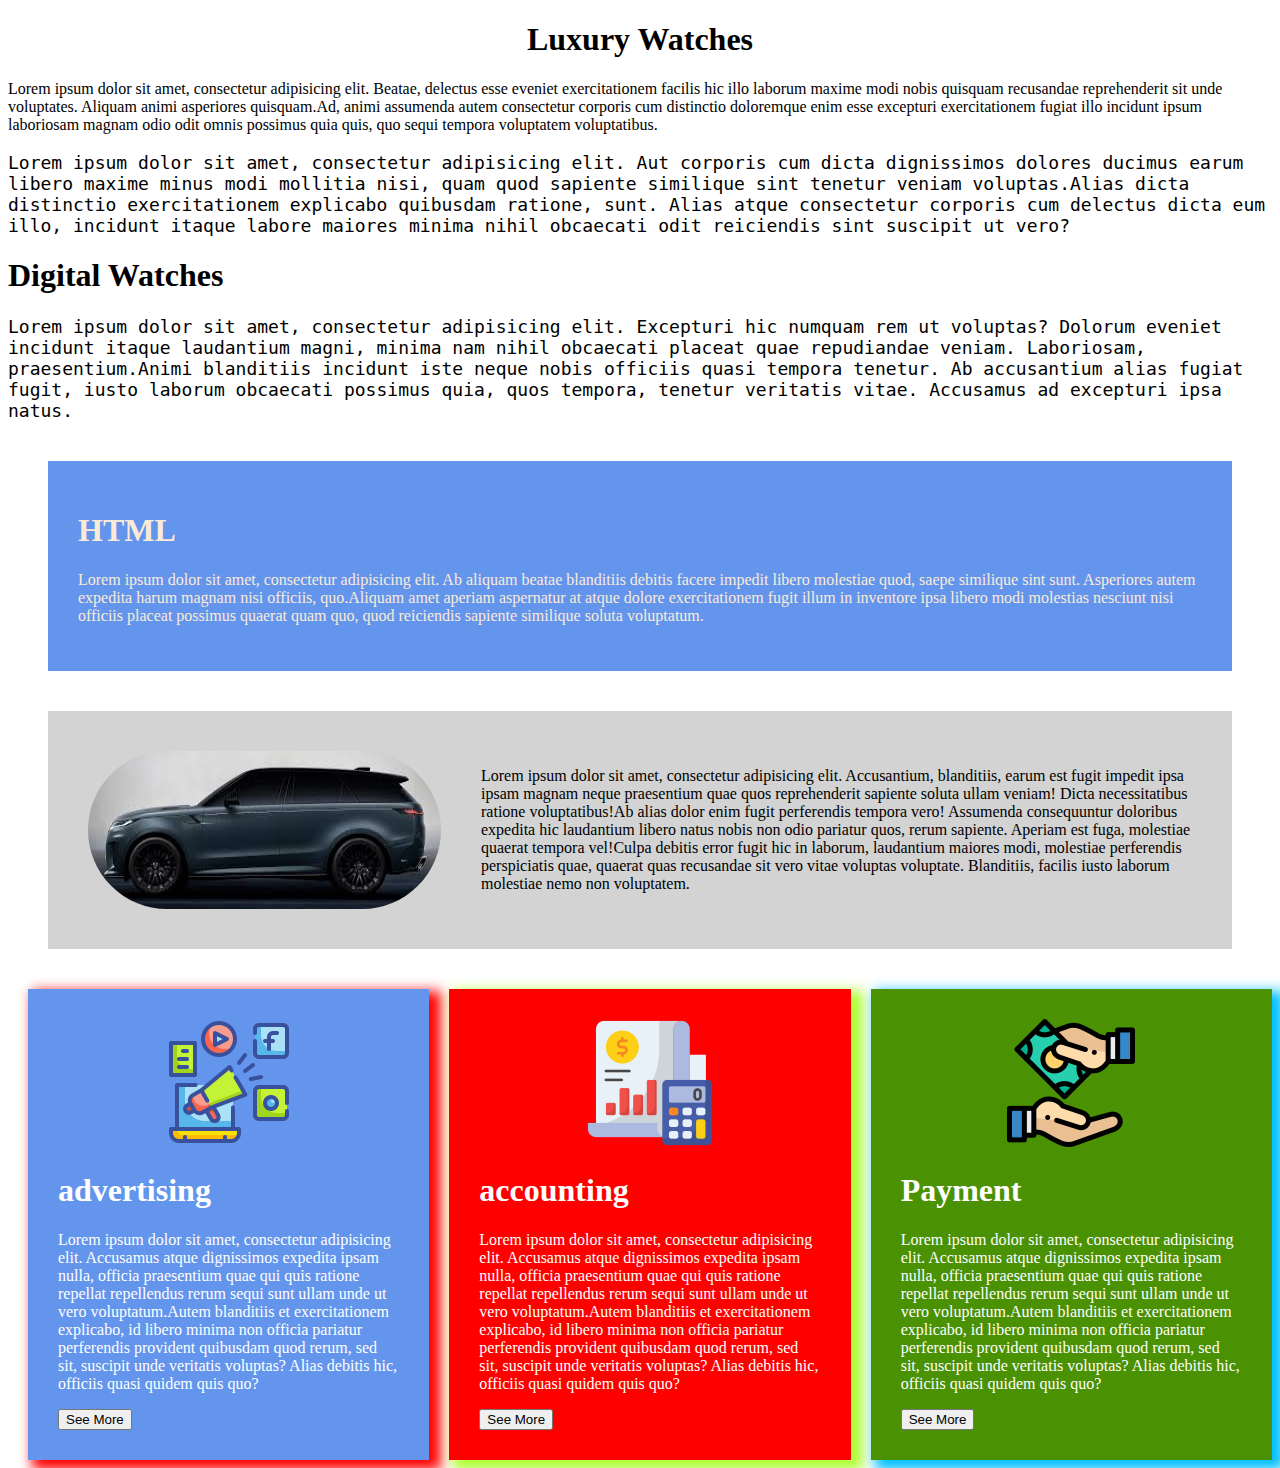
<file: services.html>
<!doctype html>
<html lang="en">
<head>
    <meta charset="UTF-8">
    <meta name="viewport"
          content="width=device-width, user-scalable=no, initial-scale=1.0, maximum-scale=1.0, minimum-scale=1.0">
    <meta http-equiv="X-UA-Compatible" content="ie=edge">
    <title>Services</title>

    <link rel="stylesheet" href="css/services.css">
    <link rel="icon" href="assets/list.png">

</head>
<body>

<h1 id="heading1">Luxury Watches</h1>
<p><span>Lorem ipsum dolor sit amet, consectetur adipisicing elit. Beatae, delectus esse eveniet exercitationem facilis hic illo laborum maxime modi nobis quisquam recusandae reprehenderit sit unde voluptates. Aliquam animi asperiores quisquam.</span><span>Ad, animi assumenda autem consectetur corporis cum distinctio doloremque enim esse excepturi exercitationem fugiat illo incidunt ipsum laboriosam magnam odio odit omnis possimus quia quis, quo sequi tempora voluptatem voluptatibus.</span></p>
<p class="paragraph"><span>Lorem ipsum dolor sit amet, consectetur adipisicing elit. Aut corporis cum dicta dignissimos dolores ducimus earum libero maxime minus modi mollitia nisi, quam quod sapiente similique sint tenetur veniam voluptas.</span><span>Alias dicta distinctio exercitationem explicabo quibusdam ratione, sunt. Alias atque consectetur corporis cum delectus dicta eum illo, incidunt itaque labore maiores minima nihil obcaecati odit reiciendis sint suscipit ut vero?</span></p>

<h1 id="heading2">Digital Watches</h1>
<p class="paragraph"><span>Lorem ipsum dolor sit amet, consectetur adipisicing elit. Excepturi hic numquam rem ut voluptas? Dolorum eveniet incidunt itaque laudantium magni, minima nam nihil obcaecati placeat quae repudiandae veniam. Laboriosam, praesentium.</span><span>Animi blanditiis incidunt iste neque nobis officiis quasi tempora tenetur. Ab accusantium alias fugiat fugit, iusto laborum obcaecati possimus quia, quos tempora, tenetur veritatis vitae. Accusamus ad excepturi ipsa natus.</span></p>

<div id="mydivision">
    <h1>HTML</h1>
    <p><span>Lorem ipsum dolor sit amet, consectetur adipisicing elit. Ab aliquam beatae blanditiis debitis facere impedit libero molestiae quod, saepe similique sint sunt. Asperiores autem expedita harum magnam nisi officiis, quo.</span><span>Aliquam amet aperiam aspernatur at atque dolore exercitationem fugit illum in inventore ipsa libero modi molestias nesciunt nisi officiis placeat possimus quaerat quam quo, quod reiciendis sapiente similique soluta voluptatum.</span></p>

</div>

<div id="test">
    <img src="assets/12.jpeg" alt="">
    <p><span>Lorem ipsum dolor sit amet, consectetur adipisicing elit. Accusantium, blanditiis, earum est fugit impedit ipsa ipsam magnam neque praesentium quae quos reprehenderit sapiente soluta ullam veniam! Dicta necessitatibus ratione voluptatibus!</span><span>Ab alias dolor enim fugit perferendis tempora vero! Assumenda consequuntur doloribus expedita hic laudantium libero natus nobis non odio pariatur quos, rerum sapiente. Aperiam est fuga, molestiae quaerat tempora vel!</span><span>Culpa debitis error fugit hic in laborum, laudantium maiores modi, molestiae perferendis perspiciatis quae, quaerat quas recusandae sit vero vitae voluptas voluptate. Blanditiis, facilis iusto laborum molestiae nemo non voluptatem.</span></p>

</div>

<div id="main">
    <div id="advertisement">
        <center><img src="assets/advertising.png" alt=></center>
        <h1>advertising</h1>
        <p><span>Lorem ipsum dolor sit amet, consectetur adipisicing elit. Accusamus atque dignissimos expedita ipsam nulla, officia praesentium quae qui quis ratione repellat repellendus rerum sequi sunt ullam unde ut vero voluptatum.</span><span>Autem blanditiis et exercitationem explicabo, id libero minima non officia pariatur perferendis provident quibusdam quod rerum, sed sit, suscipit unde veritatis voluptas? Alias debitis hic, officiis quasi quidem quis quo?</span></p>
    <button>See More</button>
    </div>

    <div id="accounting">
          <center><img src="assets/accounting.png" alt=></center>
        <h1>accounting</h1>
        <p><span>Lorem ipsum dolor sit amet, consectetur adipisicing elit. Accusamus atque dignissimos expedita ipsam nulla, officia praesentium quae qui quis ratione repellat repellendus rerum sequi sunt ullam unde ut vero voluptatum.</span><span>Autem blanditiis et exercitationem explicabo, id libero minima non officia pariatur perferendis provident quibusdam quod rerum, sed sit, suscipit unde veritatis voluptas? Alias debitis hic, officiis quasi quidem quis quo?</span></p>
    <button>See More</button>
    </div>
    
    <div id="payment">
          <center><img src="assets/payment.png" alt=></center>
        <h1>Payment</h1>
        <p><span>Lorem ipsum dolor sit amet, consectetur adipisicing elit. Accusamus atque dignissimos expedita ipsam nulla, officia praesentium quae qui quis ratione repellat repellendus rerum sequi sunt ullam unde ut vero voluptatum.</span><span>Autem blanditiis et exercitationem explicabo, id libero minima non officia pariatur perferendis provident quibusdam quod rerum, sed sit, suscipit unde veritatis voluptas? Alias debitis hic, officiis quasi quidem quis quo?</span></p>
    <button>See More</button>
    </div>
</div>

</body>
</html>
</file>
<file: css/main.css>
h1{
    color: blue;
    text-align: center;
    background-color: brown;
    line-height: 100px;
    text-shadow: 12px 4px 12px yellow;
    font-size: 100px;
}
h1:hover{
    background-color: aqua;
}
h3{
    color: green;
    text-align: center;
    background-color: darkred;
    line-height: 50px;
    text-shadow: black;
    font-size: 60px;
}
h3:hover{
    background-color: chartreuse;
}
h2{
    color: black;
    text-align: center;
    background-color: yellow;
    line-height: 40px;
    text-shadow: darkslategray;
    font-size: 40px;
}
h2:hover{
    background-color: goldenrod;
}
</file>
<file: css/style.css>
h1{
    color: chartreuse;
    text-align: center;
    font-size: 80px;
    font-weight: bolder;
    background-color: black;
    text-shadow: 10px 4px 10px red;
    text-decoration: underline;
}
h1:hover{
    background-color: aqua;
}

img{
    width: 300px;
    height: 200px;

}
img:hover{
    opacity: 0.8;
}
</file>
<file: css/register.css>
form{
    background-color: gray;
    width: 20%;
    margin: auto;
    padding: 30px;
    font-size: 20px;
    border-radius: 20px;
    box-shadow: 10px 8px 12px 8px #51fa05;
}
legend{
    text-align: center;
    font-weight: bolder;
    font-family: sans-serif;
    color: #04fd04;
    text-shadow: 12px 8px 12px #f60622;
}
input[type=text],input[type=password],input[type=email],input[type=tel],input[type=number],select{
    width: 100%;
    height: 40px;
    margin-top: 20px;
    border-radius: 10px;
    box-shadow: 12px 4px 8px 8px #326819;
}
input[type=text]:focus,input[type=password]:focus,input[type=email]:focus,input[type=tel]:focus,input[type=number]:focus{
    background-color: #333333;
    color: white;
    font-size: 20px;


}
button{
    background-color: #0f3001;
    width: 30%;
    height: 50px;
    border-radius: 20px;
    color: white;
    font-size: 18px;
    display: block;
    margin: auto;
}
button:hover{
    background-color: #333333;
}
</file>
<file: css/services.css>
h1#heading1{
    text-align: center;
}
.paragraph{
    font-family: "DejaVu Sans Mono";
    font-size: 18px;
}
#mydivision{
    background-color: cornflowerblue;
    margin: 40px;
    padding: 30px;
    color: antiquewhite;
}

#test{
    background-color: lightgray;
    margin: 40px;
    padding: 40px;
    display: flex;
    color: black;
}
#test img{
    margin-right: 40px;
    border-radius: 400px;
}
#main{
    display: flex;
}
#advertisement{
    background-color: cornflowerblue;
    color: white;
    margin-left: 20px;
    padding: 30px;
    box-shadow: 8px 6px 12px 4px red;
}
#payment{
    background-color: #4a9103;
    color: white;
    margin-left: 20px;
    padding: 30px;
    box-shadow: 8px 6px 12px 4px deepskyblue;
}
#accounting{
    background-color: red;
    color: white;
    color: white;
    margin-left: 20px;
    padding: 30px;
    box-shadow: 8px 6px 12px 4px greenyellow;

}
#advertisement:hover,#accounting:hover,#payment:hover{
    background-color: #333333;
}
</file>
